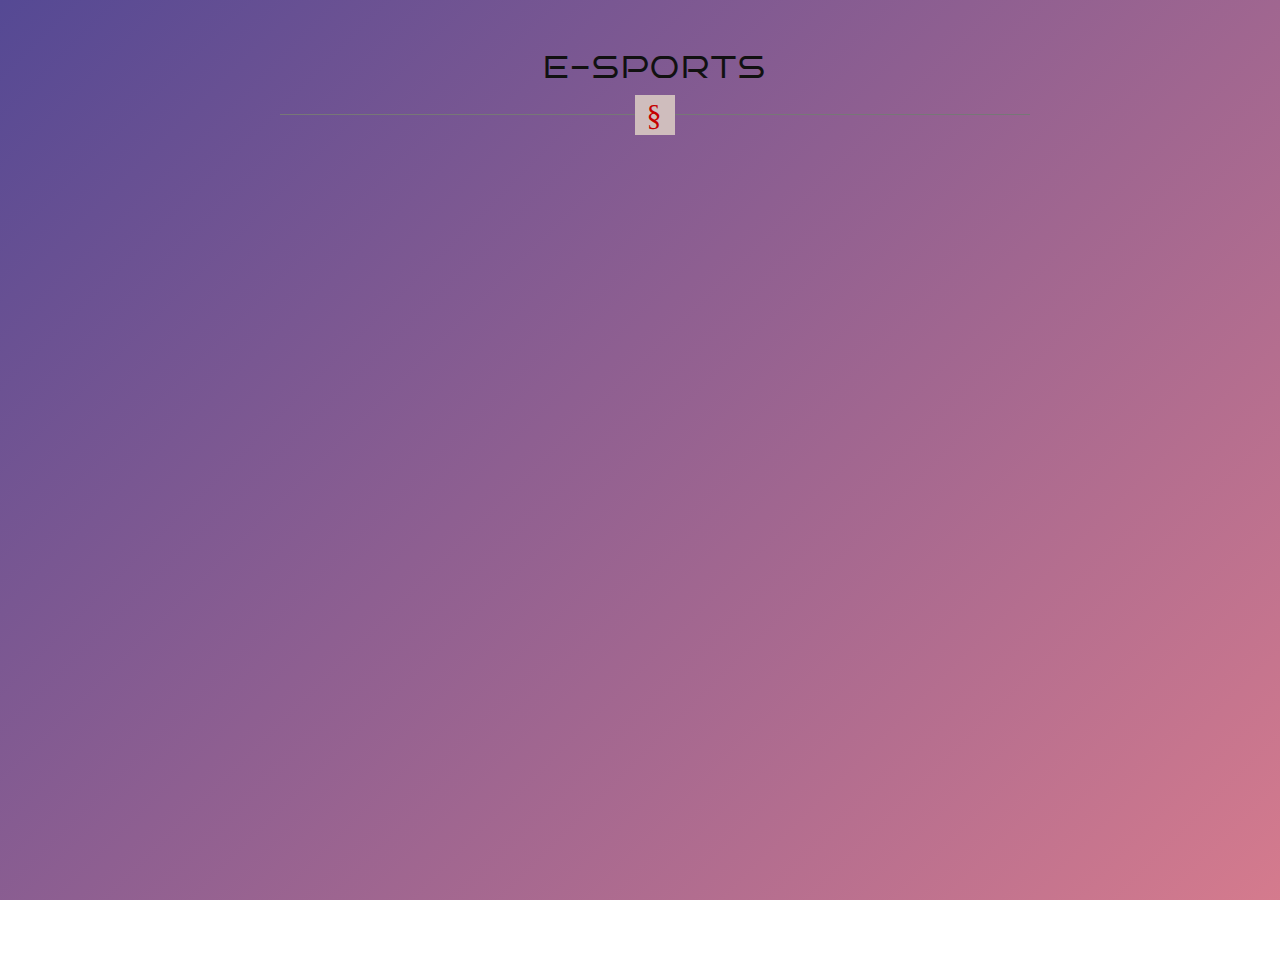
<file: E-sports.html>
<!DOCTYPE html>
<html lang="en">
<head>
    <meta charset="UTF-8">
    <meta http-equiv="X-UA-Compatible" content="IE=edge">
    <meta name="viewport" content="width=device-width, initial-scale=1.0">
    <title>Document</title>
    <link href="css/bootstrap.min.css" rel="stylesheet">
  <link rel="stylesheet" href="https://cdn.jsdelivr.net/npm/bootstrap-icons@1.7.2/font/bootstrap-icons.css">
  <link rel="stylesheet" href="css/style.css">
  <link rel="stylesheet/less"  href="css/newstyle.less" type="text/css">
</head>
<body>


   <br>
   <br>
   <br>
    <div class="eleven">
        <h1 id="TechLavya">E-Sports</h1>
      </div>
    
    <section id="tech">
        <div class="container">
          <div class="row">
            <div class="col-6 col-md-6 col-lg-3">
              <div class="grid-wrapper">
       
                
                <div class="card-container box">
                  <div class="card-flip">
                   
                    <div class="card front">
                      <img src="img/freefire.jpg" class="card-img-top img-fluid" alt="movie-poster">
                        <div class="card-block">
                            <br>
                          <h4 class="card-title"> <strong>FREE FIRE</strong></h4>
                              
                                <p class="card-text"><small class="text-muted">Tap to play</small></p>
                          </div>
                    </div>
                   
                    <div class="card back">
                      <div class="card-header warning-color"></div>
                      <div class="card-block text-center">
                        <br>
                        <br>
                        <h4>6th-7th May</h4>
                        
                        <br>
                        <br>
                        <br>
                        <br>
                        <br>
                        <br>
                        <br>
                        <br>
                        <br>
                        <a href="https://forms.gle/ZD8L3jsLscJ6DHbw7
                        " target="_blank"> <button type="button" class="btn btn-warning btn-lg">Register</button></a>
                           
                      </div>
                            
                      </div>
                     
                  </div>
                </div>
                
                
                </div>
            </div>
            <div class="col-6 col-md-6 col-lg-3">
              <div class="grid-wrapper">
       
              
                <div class="card-container box">
                    <div class="card-flip">
                     
                      <div class="card front">
                        <img src="img/clashroyale.jpg" class="card-img-top img-fluid" alt="movie-poster">
                          <div class="card-block">
                            <br>
                            <h4 class="card-title"> <strong>CLASH ROYALE</strong></h4>
                                  <p class="card-text"><small class="text-muted">Tap to play</small></p>
                            </div>
                      </div>
                     
                      <div class="card back">
                        <div class="card-header warning-color"></div>
                        <div class="card-block text-center">
                            <br>
                            <br>
                            <h4>6th-7th May</h4>
                            
                            <br>
                            <br>
                            <br>
                            <br>
                            <br>
                            <br>
                            <br>
                            <br>
                            <br>
                            <a href="https://forms.gle/Ghym35HgmaZBx9Y36" target="_blank">
                                <button type="button" class="btn btn-warning btn-lg">Register</button>
                            </a>
                               
                          </div>
                             
                        </div>
                       
                    </div>
                  </div>
               
                
                </div>
            </div>
            
            <div class="col-6 col-md-6 col-lg-3">
              <div class="grid-wrapper">
       
               
                <div class="card-container box">
                  <div class="card-flip">
                   
                    <div class="card front">
                      <img src="img/fifa pc.jpg" class="card-img-top img-fluid" alt="movie-poster">
                        <div class="card-block">
                            <br>
                            <h4 class="card-title"> <strong>FIFA-PC</strong></h4>
                                <p class="card-text"><small class="text-muted">Tap to play</small></p>
                          </div>
                    </div>
                    
                    <div class="card back">
                      <div class="card-header warning-color"></div>
                      <div class="card-block text-center">
                        <br>
                        <br>
                        <h4>6th-7th May</h4>
                        
                        <br>
                        <br>
                        <br>
                        <br>
                        <br>
                        <br>
                        <br>
                        <br>
                        <br>
                        <a href="https://forms.gle/WnyjtBASx7S5tg5P7" target="_blank">
                            <button type="button" class="btn btn-warning btn-lg">Register</button>
                        </a>
                            
                      </div>
                            
                      </div>
                     
                  </div>
                </div>
               
                
                </div>
            </div>
            <div class="col-6 col-md-6 col-lg-3">
                <div class="grid-wrapper">
         
                  
                  <div class="card-container box">
                    <div class="card-flip">
                      
                      <div class="card front">
                        <img src="img/bgmi.jpg" class="card-img-top img-fluid" alt="movie-poster">
                          <div class="card-block">
                              <br>
                              <h4 class="card-title"> <strong>BGMI</strong></h4>
                                  <p class="card-text"><small class="text-muted">Tap to play</small></p>
                            </div>
                      </div>
                     
                      <div class="card back">
                        <div class="card-header warning-color"></div>
                        <div class="card-block text-center">
                            <br>
                            <br>
                            <h4>6th-7th May</h4>
                            
                            <br>
                            <br>
                            <br>
                            <br>
                            <br>
                            <br>
                            <br>
                            <br>
                            <br>
                            <a href="https://forms.gle/vPjsmEMiYf2w6a9VA" target="_blank">
                                <button type="button" class="btn btn-warning btn-lg">Register</button>
                            </a>
                                
                          </div>
                              
                        </div>
                       
                    </div>
                  </div>
                 
                  
                  </div>
              </div>
            
          </div>
          <div class="row ">
            <div class="d-flex justify-content-center">
                <div class="col-6 col-md-6 col-lg-3">
                    <div class="grid-wrapper">
             
                     
                      <div class="card-container box">
                        <div class="card-flip">
                         
                          <div class="card front">
                            <img src="img/valorant photo.jpg" class="card-img-top img-fluid" alt="movie-poster">
                              <div class="card-block">
                                  <br>
                                  <h4 class="card-title"> <strong>VALORENT</strong></h4>
                                      <p class="card-text"><small class="text-muted">Tap to play</small></p>
                                </div>
                          </div>
                         
                          <div class="card back">
                            <div class="card-header warning-color"></div>
                              <div class="card-block text-center">
                                <br>
                                <br>
                                <h4>6th-7th May</h4>
                                
                                <br>
                                <br>
                                <br>
                                <br>
                                <br>
                                <br>
                                <br>
                                <br>
                                <br>
                                <a href="https://forms.gle/EV32vRXyn19KBz4PA" target="_blank">
                                    <button type="button" class="btn btn-warning btn-lg">Register</button>
                                </a>
                                  
                              </div>
                                  <!-- <img class="movie" src="https://i.ibb.co/2Kqn5L9/Blood-Prison.png" alt="back-img"> -->
                            </div>
                           
                        </div>
                      </div>
                     
                      
                      </div>
                  </div>
                  
                  
                  <div class="col-4 col-md-4 col-lg-3">
                    <div class="grid-wrapper">
             
                     
                      <div class="card-container box">
                        <div class="card-flip">
                        
                          <div class="card front">
                            <img src="img/asphalt-.jpg" class="card-img-top img-fluid" alt="movie-poster">
                              <div class="card-block">
                                  <br>
                                  <h4 class="card-title"> <strong>ASPHALT 8</strong></h4>
                                      <p class="card-text"><small class="text-muted">Tap to play</small></p>
                                </div>
                          </div>
                       
                          <div class="card back">
                            <div class="card-header warning-color"></div>
                            <br>
                            <div class="card-block text-center">
                                <br>
                                <br>
                                <h4>6th-7th May</h4>
                                
                                <br>
                                <br>
                                <br>
                                <br>
                                <br>
                                <br>
                                <br>
                                <br>
                                <br>
                                <a href="https://forms.gle/gsrYYfBzpTtasHqe8
                                " target="_blank">
                                    <button type="button" class="btn btn-warning btn-lg">Register</button>
                                </a>
                                   
                              </div>
                              
                               </div>
                              
                                  
                            </div>
                           
                        </div>
                      </div>
                      
                     
                      
                      </div>
                  </div>
            </div>
           
          </div>
        </div>
      </section>
















</body>
</html>
</file>
<file: css/style.css>
/* @import url('https://fonts.googleapis.com/css2?family=Montserrat:wght@400;500;700&display=swap'); */
@import 'https://fonts.googleapis.com/css?family=Montserrat|Open+Sans';

  @import url('https://fonts.googleapis.com/css2?family=Bruno+Ace+SC&display=swap');
  
html, body {
    max-width: 100%;
    overflow-x: hidden;
    font-size:'Bruno Ace SC', cursive;
}
* {
    box-sizing: border-box;
   
}
body {
    background: #cfbdbd;
    /* display: flex; */
   
}
/* Chayan 1 */



html, body {
    width: 100%;
    height:100%;
  }
  
  body {
      background: linear-gradient(-45deg, #f742ee, #533483, #FF8B8B, #554994);
      background-size: 400% 400%;
      animation: gradient 15s ease infinite;
  }
  
  @keyframes gradient {
      0% {
          background-position: 0% 50%;
      }
      50% {
          background-position: 100% 50%;
      }
      100% {
          background-position: 0% 50%;
      }
  }










/* ends here */
/* #Gallery{
    padding-top:30px;
} */
/* h1{
    font-family: 'Bruno Ace SC', cursive;
} */
#Sponsers{
    padding-top:30px;
}
 
#homepage_slider video { 
    min-height: 100% !important;
    min-width: 100% !important;
    height: auto !important;
    width: auto !important;
    overflow: hidden;
}
 
#homepage_slider img {
  width: 100%;
  max-width: 100%;
  height: auto;
  vertical-align: middle;
  border: 0;
 
}
#carouselExampleIndicators{
    padding-top: 55px;
}
.carousel-inner>.item>img {
  display: block;
  line-height: 1;
}
 
/* button to display if user choses to not autoplay the video: */
#slider-play-button button { 
    display: inline-block;
    border: 0.06666em solid #fff;
    font-size: 2rem;
    background: rgba(255,255,255,0.23);
    color: #fff;
    cursor: pointer;
    transition: .3s background;
    line-height: 1.3em;
    height: 1.5em;
    width: 2.5em;
    border-radius: 0.3em;
    position: absolute;
    opacity: .7;
    right: 1em;
    top: 20%;
}
.play-video-button:before {
    font-family: FontAwesome;
    content: "\f04b";
}
.pause-video-button:before {
    font-family: FontAwesome;
    content: "\f04c";
}  
.section-padding {
    padding: 100px 0;
}
.carousel-item {
    height: 100vh;
    min-height: 300px;
}
.carousel-caption {
    bottom: 220px;
    /* z-index: 2; */
}
.carousel-caption h5 {
    font-size: 45px;
    text-transform: uppercase;
    letter-spacing: 2px;
    margin-top: 25px;
}
.carousel-caption p {
    width: 60%;
    margin: auto;
    font-size: 18px;
    line-height: 1.9;
}
.carousel-inner:before {
    content: '';
    position: absolute;
    width: 100%;
    height: 100%;
    top: 0;
    left: 0;
    background: rgba(101, 161, 226, 0.7);
    /* z-index: 1; */
}





 .navbar .getstarted {
    background: #106eea;
    margin-left: 0px;
    border-radius: 4px;
    font-weight: 400;
    color: #000000;
    text-decoration: none;
    padding: .5rem 1rem;
    line-height: 2.3;
}

.navbar-nav a {
    font-size: 15px;
    text-transform: uppercase;
    font-weight: 500;
}
.navbar-light .navbar-brand {
    color: #2e7bce;
    font-size: 25px;
    text-transform: uppercase;
    font-weight: bold;
    letter-spacing: 2px;
}
.navbar-light .navbar-brand:focus, .navbar-light .navbar-brand:hover {
    color: #000;
}
.navbar-light .navbar-nav .nav-link {
    color: #000;
}
.navbar-light .navbar-nav .nav-link:focus, .navbar-light .navbar-nav .nav-link:hover {
    color: #000;
}
.w-100 {
    height: 100vh;
}
.navbar-toggler {
    padding: 1px 5px;
    font-size: 18px;
    line-height: 0.3;
    background: #fff;
} 
/* button{
    
    background: #f1fbff;
    border-radius: 10px;
    padding: 10px;
} */
.wrapper{
    margin: 100px auto;
    width: 45%;
    display: flex;
}
.text-box{
    color:wheat;
    font-size: 15.5px ;
    text-align: justify;
    width:500px;
}
.about-video{
    max-width:220px;
    float: left;
    border:3px solid ;
    border-radius: 5px;
    margin-right:15px;
    /* display: flex; */
    text-align: center;
    margin-right: 200px;
}
.btn-block:visited {
    color: green;
}
.tech-back{
    color: white;
    padding-top: 5px;
}
.btn-block:hover {
    color:#F9D949;
}
#Register{
    padding-bottom:2px ;
}
/* #TechLavya{
    font-family: 'Bruno Ace SC', cursive;
    font-size: 5rem;
} */
.Gallery  .card {
    box-shadow: 15px 15px 50px rgba(0, 0, 0, 0.15);
}
.about{
    text-align: justify;
    font-weight: normal;
    width: 510px;
    /* width:10%; */
    font-size: 2.3rem;
    padding: 0.2em;
}
.about2{
    text-align: justify;
    font-weight: normal;
    width: 510px;
    /* width:10%; */
    font-size: 2.3rem;
    padding: 0.2em;
}
.zoom {
    padding: 0px;
    /* background-color: green; */
    transition: transform .4s;
    width: 150px;
    height: 150px;
    margin: 0 auto;
    
}
.zoom img{
    max-width: 200%;
    max-height: 200%;
} 
.zoom:hover {
    -ms-transform: scale(1.1); /* IE 9 */
    -webkit-transform: scale(1.1); /* Safari 3-8 */
    transform: scale(1.1); 
}
/*  */

:root {
	/* Base font size */
	font-size: 10px;
}

*,
*::before,
*::after {
	box-sizing: border-box;
}

body {
	min-height: 100vh;
	
}

.container {
	max-width: 1000rem;
	margin: 0 auto;
	padding: 0 2rem 2rem;
}
/* .navbar-brand{
text-align: left;

} */
.heading {
	font-family: "Montserrat", Arial, sans-serif;
	font-size: 4rem;
	font-weight: 500;
	line-height: 1.5;
	text-align: center;
	padding: 3.5rem 0;
	color: #1a1a1a;
}

.heading span {
	display: block;
}

.gallery {
	display: flex;
	flex-wrap: wrap;
	/* Compensate for excess margin on outer gallery flex items */
	margin: -1rem -1rem;
}

.gallery-item {
	/* Minimum width of 24rem and grow to fit available space */
	flex: 1 0 24rem;
	/* Margin value should be half of grid-gap value as margins on flex items don't collapse */
	margin: 1rem;
	/* box-shadow: 0.3rem 0.4rem 0.4rem rgba(0, 0, 0, 0.4); */
	overflow: hidden;
}

.gallery-image {
	display: block;
	width: 100%;
	height: 100%;
	object-fit: cover;
	transition: transform 400ms ease-out;
}

.gallery-image:hover {
	transform: scale(1.15);
}
.gallery-image{
    height:165px;
    width: 165px;
}

.sponsers {
	display: flex;
	flex-wrap: wrap;
	/* Compensate for excess margin on outer gallery flex items */
	margin: -1rem -1rem;
}

.sponsers-item {
	/* Minimum width of 24rem and grow to fit available space */
	flex: 1 0 24rem;
	/* Margin value should be half of grid-gap value as margins on flex items don't collapse */
	margin: 1rem;
	/* box-shadow: 0.3rem 0.4rem 0.4rem rgba(0, 0, 0, 0.4); */
	overflow: hidden;
}

.sponsers-image {
	display: block;
	width: 100%;
	height: 100%;
	object-fit: cover;
	transition: transform 400ms ease-out;
}
/*

The following rule will only run if your browser supports CSS grid.

Remove or comment-out the code block below to see how the browser will fall-back to flexbox styling. 

*/

@supports (display: grid) {
	.gallery {
		display: grid;
		grid-template-columns: repeat(auto-fit, minmax(24rem, 1fr));
		grid-gap: 2rem;
	}

	.gallery,
	.gallery-item {
		margin: 0;
	}
    .sponsers{
        display: grid;
		grid-template-columns: repeat(auto-fit, minmax(24rem, 1fr));
		grid-gap: 2rem;
    }
    .sponsers,
    .sponsers-item{
        margin: 0;
    }
}


/*  */


.Sponsers .card-body i {
    font-size: 50px;
}
/* .section-heading{
    background-color: #fff;
} */
.techl{
    font-size: 5rem;
}
.sponser-text{
    color:white ;
}
.card-body{
    height:200px;
    width: 200px;
}
@media only screen and (min-width: 768px) and (max-width: 991px) {
    .carousel-caption {
        bottom: 370px;
    }
    .carousel-caption p {
        width: 100%;
    }
    .card {
        margin-bottom: 30px;
    }
    .img-area img {
        width: 100%;
    }
    .about_video{
        padding-top: 10000px;
       height: 100%;
       width: 100%;
    }

}
@media only screen and (max-width: 767px) {
    .navbar-nav {
        text-align: center;
    }
    .carousel-caption {
        bottom: 125px;
    }
    .carousel-caption h5 {
        font-size: 17px;
    }
    .carousel-caption a {
        padding: 10px 15px;
        font-size: 15px;
    }
    .carousel-caption p {
        width: 100%;
        line-height: 1.6;
        font-size: 12px;
    }
    .about-text {
        padding-top: 50px;
    }
    .card {
        margin-bottom: 30px;
    }
    
}
@media all and (min-width: 992px) {
    .navbar .nav-item .dropdown-menu{  display:block; opacity: 0;  visibility: hidden; transition:.3s; margin-top:0;  }
    .navbar .nav-item:hover .nav-link{ color: #cedc10;  }
    .navbar .dropdown-menu.fade-down{ top:80%; transform: rotateX(-75deg); transform-origin: 0% 0%; }
    .navbar .dropdown-menu.fade-up{ top:180%;  }
    .navbar .nav-item:hover .dropdown-menu{ transition: .3s; opacity:1; visibility:visible; top:100%; transform: rotateX(0deg); }
}
 
@media screen and (max-width:900px){
    .img-item{
        width: 50%;
        
    }

}
 
/*  */
 
.grid-wrapper {
    /*you can use display grid and start adding cards in a row*/
    /*display: grid;*/
    grid-template-columns: repeat(auto-fill, minmax(300px, 1fr));
    grid-gap: 20px;
  }
  
.box {
    display: flex;
    align-items: center;
    flex-direction: column;
    justify-content: center; /*only using it to showcase the card at the center here*/
}
  
.card {
      max-width: 300px; /*only using it for better showcase here*/
      margin: 50px 10px; /*only using it for better showcase here*/
}


    
.card-container {
      display: -ms-grid;
      display: grid;
      -webkit-perspective: 700px;
              perspective: 700px;
      padding-bottom: 30px;
}
    
  .card-title p, h4, h5 {
      font-family: 'Nunito' !important;
      text-align: center;
      color: white;
  }
    
  .card-text {
      font-family: 'Nunito' !important;
      text-align: center;
      color: white;
  }
    
  .card-flip {
      display: -ms-grid;
      display: grid;
      -ms-grid-rows: 1fr;
      -ms-grid-columns: 1fr;
          grid-template: 1fr / 1fr;
          grid-template-areas: "frontAndBack";
      -webkit-transform-style: preserve-3d;
              transform-style: preserve-3d;
      -webkit-transition: all 0.7s ease;
      transition: all 0.7s ease;
  }
    
  .card-flip div {
      -webkit-backface-visibility: hidden;
              backface-visibility: hidden;
      -webkit-transform-style: preserve-3d;
              transform-style: preserve-3d;
  }
    
  .front {
      -ms-grid-row: 1;
      -ms-grid-column: 1;
      grid-area: frontAndBack;
      background-color: #383428 !important;
  }
  
  .back {
      -ms-grid-row: 1;
      -ms-grid-column: 1;
      grid-area: frontAndBack;
      -webkit-transform: rotateY(-180deg);
              transform: rotateY(-180deg);
      background-color: #383428 !important;
      margin: 0;
      padding: 0;
  }

    
  .card-container:hover .card-flip {
      -webkit-transform: rotateY(180deg);
              transform: rotateY(180deg);
  }
  
  .btn {
      color: #383428 !important;
  }
  
  .btn:hover {
      color: white !important;
  }
  
  .rating {
      text-decoration: none;
      color: #ff9800 !important;
  }
  
  .rating:hover {
      text-decoration: none;
      color: #ffcc80 !important;
  }
    
  .movie {
      position: fixed;
      z-index: -1;
      display: block;
      margin: 0;
      padding: 0;
      width: 100%;
      height: auto;
      bottom: 0;
  }
/* //////////// */
 
*{
    margin:0;
    padding:0;
    font-family:Georgia, 'Times New Roman', Times, serif;
    box-sizing:border-box;
} 
 
.timeline{
    position: relative;
    max-width: 1200px;
    margin:100px auto;
    text-align: center;
    /* margin-right: 200px; */
}
.container{
    padding:10px 50px;
    position:relative;
    width:50%;
    animation: movedown 4s linear forwards;
    opacity: 0;
    
}
 
@keyframes movedown{
    0%{
        opacity: 1;
        transform: translateY(-30px);
    }
    100%{
        opacity: 1;
        transform: translateY(0px);
    }
}
video{
    position: relative;
    width:100%;
}
 
.container:nth-child(1){
    animation-delay:2s;
 
}
 
.container:nth-child(2){
    animation-delay:5s;
    
}
 
.container:nth-child(3){
    animation-delay:7s;
    
}
.daychat{
    width:100%;
}
 
.text-book{
    padding:20px 30px;
    /* background: #fff; */
    position:relative;
    border-radius: 6px;
    font-size:15px;
}
.left-container{
    left: -24%;
}
.right-container{
    left:26%;
}
.Timg{
    position:absolute;
    width:40px;
    border-radius: 50px;
    right:-20px;
    top:32px;
    z-index:10;
}
.right-container img{
    left: -20px;
}
.timeline::after{
    content: '';
    position:absolute;
    width:6px;
    height:100%;
    background: #fff;
    top:0;
    left:50%;
    margin-left:-3px ;
    z-index:-1;
    animation:moveline 10s linear forwards;
}
@keyframes moveline{
    0%{
        height: 0;
    }
    100%{
        height: 100%;
    }
}
.text-book smell{
    display:inline-block;
    margin-bottom:30px;
}
.octaves{
    width: 100%;
}
.koyel{
    width: 100%;
}
.left-container-arrow{
    height:0;
    width:0;
    position:absolute;
    top:28px;
    z-index:1;
    border-top:15px solid transparent;
    border-bottom:15px solid transparent;
    border-left:15px solid rgb(250, 248, 248);
    right:-15px;
}
.right-container-arrow{
    height:0;
    width:0;
    position:absolute;
    top:28px;
    z-index:1;
    border-top:15px solid transparent;
    border-bottom:15px solid transparent;
    border-right:15px solid rgb(250, 248, 248);
    left:-14px;
}
@media screen and (max-width: 600px){
    .timeline{
        margin: 50px auto;
    }
    .timeline::after{
        left:31px;
    }
    .container{
        width:100%;
        
        padding-left:80px;
        padding-right: 25px;
    }
    /* .snigdhajitcontainer{
        height : 1000px
    } */
    .text-book{
        font-size: 13px;
        height: 850px;
    }
    .text-book smell{
        margin-bottom: 10px;
    }
    .right-container{
        left:10px;
        
    }
    .left-container{
        left:10px;
        
    }
    .day1{
        width:100%;
    }
    video{
        
        width:70%;
    }
    .left-container img, .right-container img{
        left: 10px;
    }
    .left-container-arrow, .right-container-arrow{
        border-right: 15px solid #fff;
        border-left:0;
        left:15px;
    }
}
h1 {
    position: relative;
    padding: 0;
    margin: 0;
    font-family: 'Bruno Ace SC', cursive;
    /* font-family: "Raleway", sans-serif; */
    font-weight: 300;
    font-size: 40px;
    color: #080808;
    -webkit-transition: all 0.4s ease 0s;
    -o-transition: all 0.4s ease 0s;
    transition: all 0.4s ease 0s;
  }
  
  h1 span {
    display: block;
    font-size: 0.5em;
    line-height: 1.3;
  }
  h1 em {
    font-style: normal;
    font-weight: 600;
  }
.eleven h1 {
    /* font-size:30px;text-align:center; line-height:1.5em; padding-bottom:45px, serif; text-transform:uppercase;letter-spacing: 2px; color:#111; */

    font-size:30px;
    text-align:center;
     line-height:1.5em;
      padding-bottom:45px;
      font-size:'Bruno Ace SC', cursive;
       /* font-family:"Playfair Display", serif; */
        text-transform:uppercase;
        letter-spacing: 2px;
     color:#111;

  }
  
  
  .eleven h1:before {
    font-family: 'Bruno Ace SC', cursive;

    position: absolute;
    left: 0;
    bottom: 20px;
    width: 60%;
    left:50%; margin-left:-30%;
    height: 1.5px;
    content: "";
    background-color: #777; z-index: 4;
  }
  .eleven h1:after {
    font-family:"Playfair Display", serif;
    position:absolute;
    width:40px; height:40px; left:50%; margin-left:-20px; bottom:0px;
    /* content:  font-size:30px; line-height:40px; color:#c50000; */
    content: '\00a7'; font-size:30px; line-height:40px; color:#c50000;
    font-weight:400; z-index: 5;
    display:block;
    background-color:#cfbdbd;
  }







  /* /////////////////// */

  .container {
    text-align: center;
  }
  h1 {
    margin-left: 30px;
    margin-bottom: 50px;
  }
  .button {
    width: 170px;
    padding-top: 30px;
    padding-bottom: 30px;
    text-align: center;
    color: #000;
    text-transform: uppercase;
    font-weight: 600;
    margin-left: 30px;
    margin-bottom: 30px;
    cursor: pointer;
    display: inline-block;
  }
  
  .button-1 {
    background-color: transparent;
    border: 3px solid #00d7c3;
    border-radius: 50px;
    -webkit-transition: all .15s ease-in-out;
    transition: all .15s ease-in-out;
    color: #00d7c3;
  }
  .button-1:hover {
    box-shadow: 0 0 10px 0 #00d7c3 inset, 0 0 20px 2px #00d7c3;
    border: 3px solid #00d7c3;
  }
  .button-2 {
    color: #fff;
    border: 3px solid #c266d3;
    border-radius: 50px;
    background-image: -webkit-linear-gradient(30deg, #c266d3 50%, transparent 50%);
    background-image: linear-gradient(30deg, #c266d3 50%, transparent 50%);
    background-size: 500px;
    background-repeat: no-repeat;
    background-position: 0%;
    -webkit-transition: background 300ms ease-in-out;
    transition: background 300ms ease-in-out;
  }
  .button-2:hover {
    background-position: 100%;
    color: #c266d3;
    
  }
</file>
